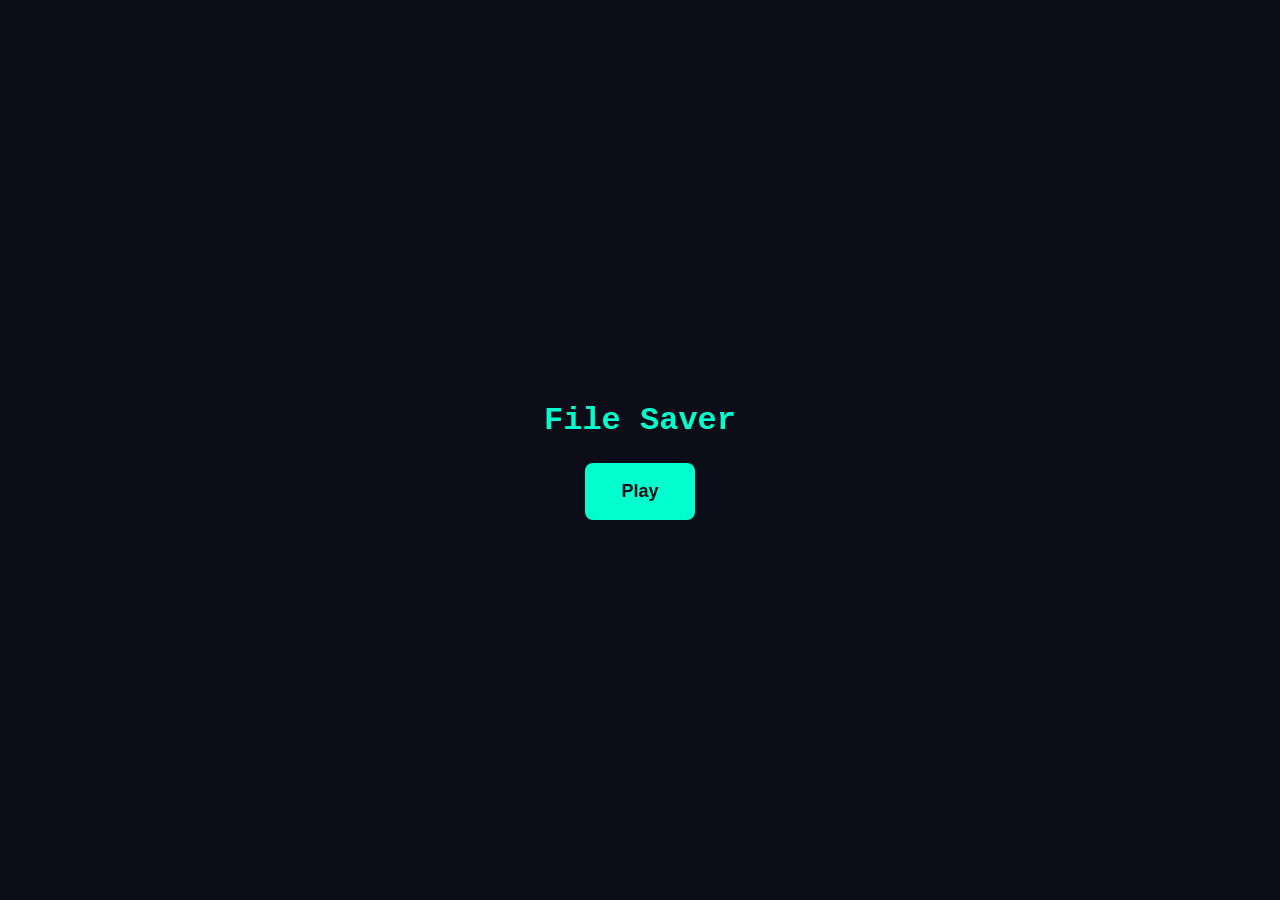
<file: index.html>
<!DOCTYPE html>
<html lang="en">
<head>
  <meta charset="utf-8">
  <meta name="viewport" content="width=device-width,initial-scale=1">
  <title>File Saver — Play</title>
  <style>
    body { background:#0d0d1a; color:#00ffcc; font-family: Arial, sans-serif; margin:0; display:flex; align-items:center; justify-content:center; height:100vh; }
    .container { text-align:center; }
    h1 { margin-bottom:24px; font-family: 'Courier New', monospace; }
    a.play { display:inline-block; padding:18px 36px; background:#00ffcc; color:#0d0d1a; text-decoration:none; font-weight:bold; border-radius:8px; font-size:18px; }
    a.play:hover { filter:brightness(0.95); }
  </style>
</head>
<body>
  <div class="container">
    <h1>File Saver</h1>
    <a class="play" href="file-saver.html">Play</a>
  </div>
</body>
</html>
</file>
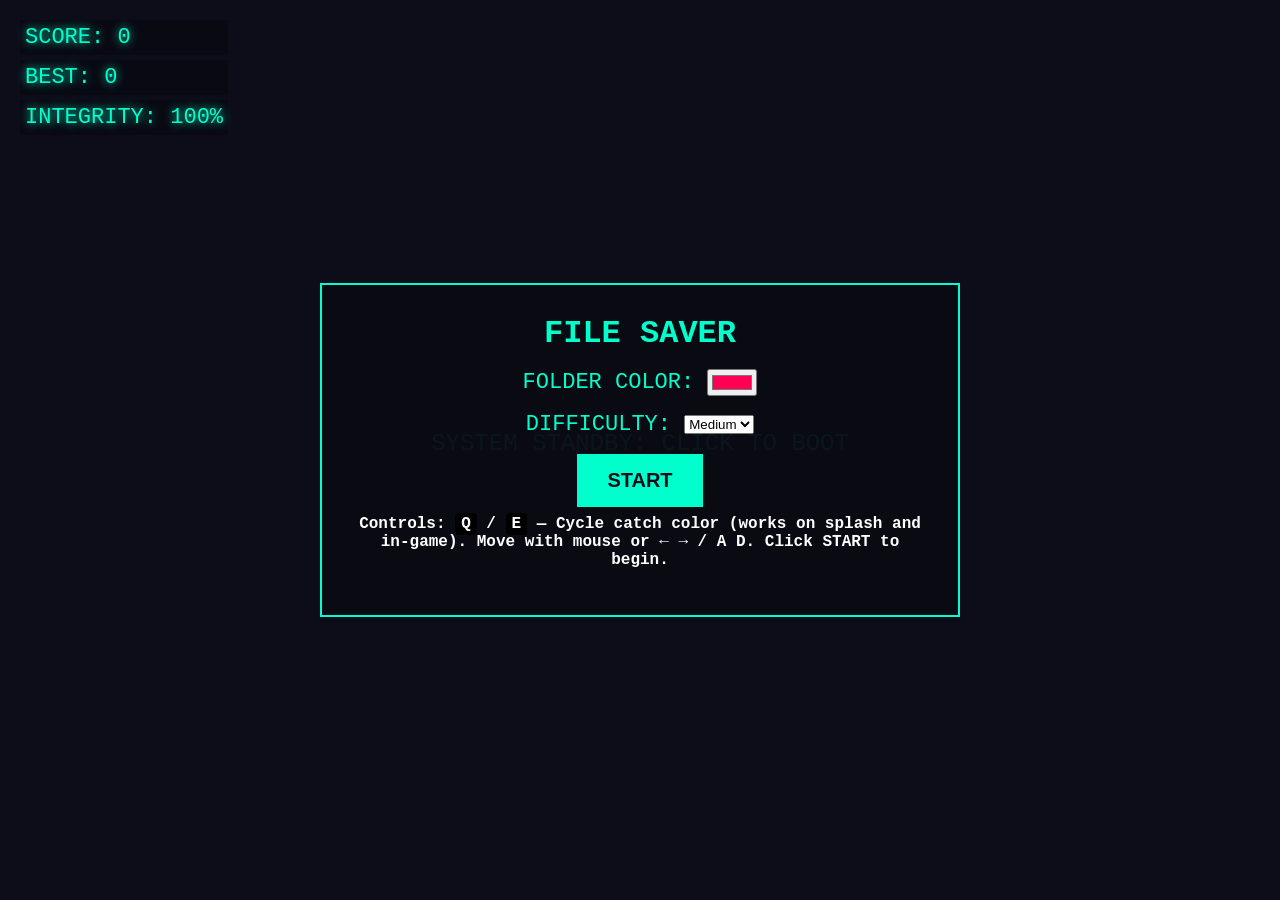
<file: file-saver.html>
<!DOCTYPE html>
<html lang="en">
<head>
    <meta charset="UTF-8">
    <meta name="viewport" content="width=device-width, initial-scale=1.0">
    <title>File Saver: System Overload</title>
    <link rel="stylesheet" href="https://cdnjs.cloudflare.com/ajax/libs/font-awesome/6.0.0/css/all.min.css">
    <link rel="stylesheet" href="styles.css">
</head>
<body>

<div id="game-ui">
    <div class="stat">SCORE: <span id="score">0</span></div>
    <div class="stat">BEST: <span id="high-score">0</span></div>
    <div class="stat">INTEGRITY: <span id="health">100</span>%</div>
</div>

<div id="splash">
    <h1>FILE SAVER</h1>
    <div class="stat">FOLDER COLOR: <input id="folderColor" type="color" value="#00ffcc" style="vertical-align:middle;" /></div>
    <div class="stat">DIFFICULTY: <select id="difficulty" style="vertical-align:middle;">
            <option value="easy">Easy</option>
            <option value="medium" selected>Medium</option>
            <option value="hard">Hard</option>
            <option value="crazy">Crazy</option>
        </select></div>
    <div style="margin-top:12px;"><button id="startBtn">START</button></div>
    <p style="font-size:16px;margin-top:8px;color:#ffffff;font-weight:bold;">Controls: <span style="background:#000;padding:2px 6px;border-radius:4px;">Q</span> / <span style="background:#000;padding:2px 6px;border-radius:4px;">E</span> — Cycle catch color (works on splash and in-game). Move with mouse or ← → / A D. Click START to begin.</p>
</div>

<div id="game-over">
    <h1>CRITICAL FAILURE</h1>
    <p>DATA LOSS DETECTED: <span id="final-score">0</span> UNITS</p>
    <button id="rebootBtn">REBOOT SYSTEM</button>
</div>

<canvas id="gameCanvas"></canvas>

<audio id="bgMusic" loop>
    <source src="https://cdn.pixabay.com/audio/2022/03/15/audio_731478148f.mp3" type="audio/mpeg">
</audio>

    <script src="model.js"></script>
    <script src="view.js"></script>
    <script src="controller.js"></script>

</body>
</html>
</file>
<file: styles.css>
body {
    margin: 0;
    overflow: hidden;
    background: #0d0d1a;
    font-family: 'Courier New', Courier, monospace;
    color: #00ffcc;
    user-select: none;
}
#game-ui {
    position: absolute;
    top: 20px;
    left: 20px;
    z-index: 10;
    text-shadow: 0 0 10px #00ffcc;
    pointer-events: none;
}
.stat { font-size: 22px; margin-bottom: 5px; background: rgba(0,0,0,0.3); padding: 5px; }

#game-over {
    position: absolute;
    top: 50%;
    left: 50%;
    transform: translate(-50%, -50%);
    background: rgba(20, 0, 0, 0.95);
    padding: 50px;
    border: 3px solid #ff0055;
    text-align: center;
    display: none;
    z-index: 100;
    box-shadow: 0 0 50px #ff0055;
}

#game-over h1 { font-size: 48px; color: #ff0055; animation: glitch 0.2s infinite; }

@keyframes glitch {
    0% { transform: translate(0); }
    20% { transform: translate(-3px, 3px); }
    40% { transform: translate(-3px, -3px); }
    60% { transform: translate(3px, 3px); }
    80% { transform: translate(3px, -3px); }
    100% { transform: translate(0); }
}

button {
    padding: 15px 30px;
    font-size: 20px;
    cursor: pointer;
    background: #00ffcc;
    border: none;
    color: #0d0d1a;
    font-weight: bold;
    text-transform: uppercase;
}
button:hover { background: #fff; box-shadow: 0 0 15px #00ffcc; }

canvas { display: block; position: absolute; top: 0; left: 0; }

#splash {
    position: absolute;
    top: 50%;
    left: 50%;
    transform: translate(-50%, -50%);
    background: rgba(10,10,20,0.95);
    color: #00ffcc;
    padding: 30px;
    border: 2px solid #00ffcc;
    text-align: center;
    z-index: 200;
}
#splash h1 { margin: 0 0 12px 0; font-size: 32px; }
#splash .stat { background: transparent; display:block; margin:6px 0; }
#splash button { pointer-events: auto; }
</file>
